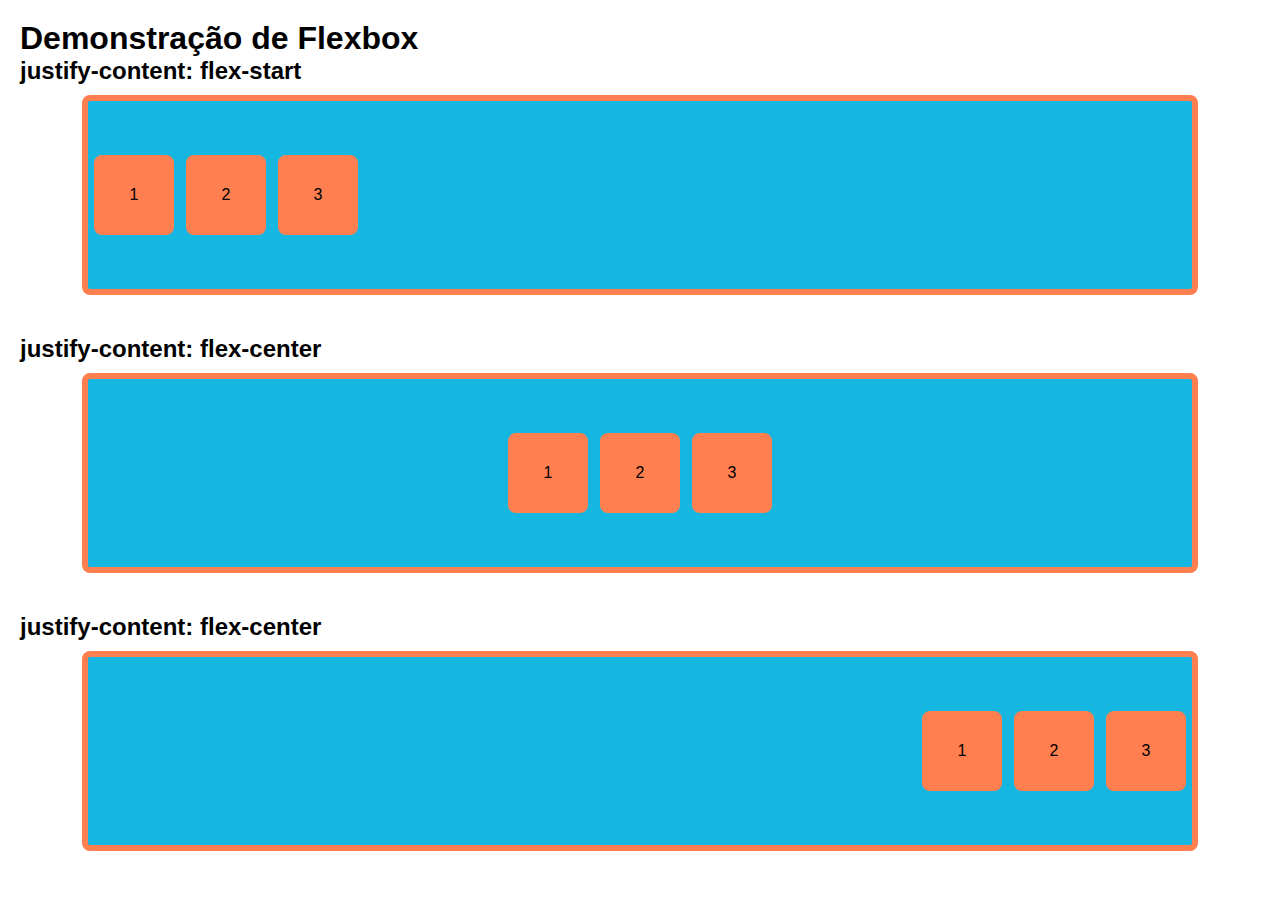
<file: index.html>
<!DOCTYPE html>
<html lang="pt-BR">
<head>
    <meta charset="UTF-8">
    <meta name="viewport" content="width=device-width, initial-scale=1.0">
    <title>Aulas HTML</title>
    <link rel="stylesheet" href="assets/styles/index.css">
</head>
<body>
    <h1>Demonstração de Flexbox</h1>
    <section>
        <h2>justify-content: flex-start</h2>

        <div class="flex-container">
            <div class="flex-item">1</div>
            <div class="flex-item">2</div>
            <div class="flex-item">3</div>
        </div>
    </section>

    <section>
        <h2>justify-content: flex-center</h2>

        <div class="flex-container justify-center">
            <div class="flex-item">1</div>
            <div class="flex-item">2</div>
            <div class="flex-item">3</div>
        </div>
    </section>
    <section>
        <h2>justify-content: flex-center</h2>

        <div class="flex-container justify-end">
            <div class="flex-item">1</div>
            <div class="flex-item">2</div>
            <div class="flex-item">3</div>
        </div>
    </section>
</body>
</html>
</file>
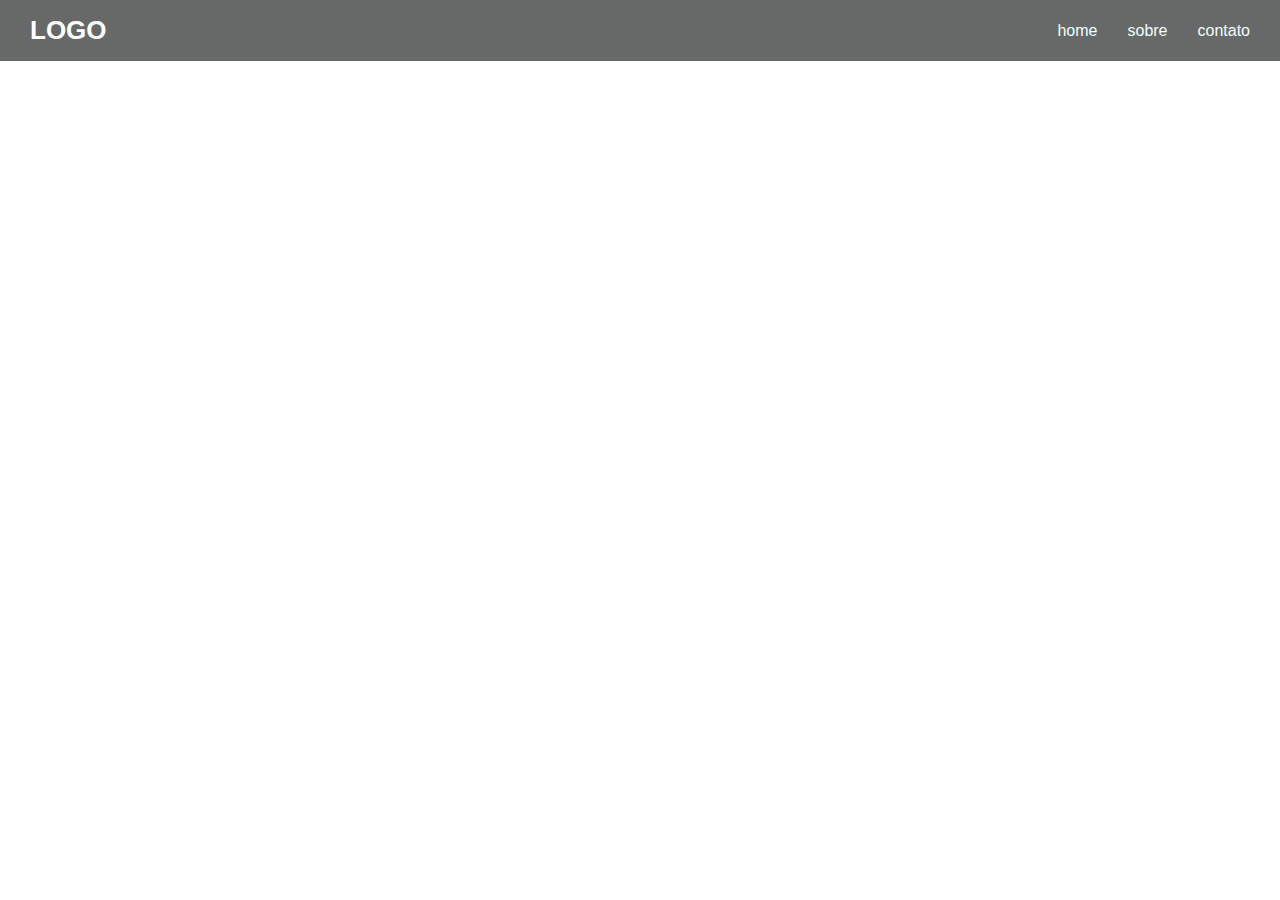
<file: pages/header.html>
<!DOCTYPE html>
<html lang="pt-br">
<head>
    <meta charset="UTF-8">
    <meta name="viewport" content="width=device-width, initial-scale=1.0">
    <title>modelo de <header></header></title>
    <link rel="stylesheet" href="../assets/styles/header.css"/>
</head>
<body>
    <header>
        <div class= "logo">LOGO</div>

        <div class= "menu">
        <a href="#home">home</a>
        <a href="#about">sobre</a>
        <a href="#contact">contato</a>
        </div>
    </header>
</body>
</html>
</file>
<file: assets/styles/index.css>
*{
    margin: 0;
    padding: 0;
    box-sizing: border-box;

}

body {
    font-family: 'Lucida Sans', 'Lucida Sans Regular', 'Lucida Grande', 'Lucida Sans Unicode', Geneva, Verdana, sans-serif;
    padding: 20px;
}

section {
    margin-bottom: 40px;
}

h2 {
    margin-bottom: 10px;
}

.flex-container {
    width: 90%;
    height: 200px;
    background-color: rgb(21, 182, 223);
    margin: 0 auto 20px;
    border-radius: 8px;
    border: 6px solid coral;
    display: flex;
    justify-content: flex-start;
    align-items: center;
}

.flex-item {
    width: 80px;
    height: 80px;
    background-color: coral;
    border: 2px solid coral;
    margin: 6px;
    border-radius: 8px;
    display: flex;
    justify-content: center;
    align-items: center;

}

.justify-center {
    justify-content: center;
}

.justify-end {
    justify-content: flex-end;
}
</file>
<file: assets/styles/header.css>
* {
    margin: 0;
    padding: 0;
    box-sizing: border-box;
}

body {
    font-family: Arial, Helvetica, sans-serif;
}

header {
    background-color: rgb(103, 105, 105);
    color: white;
    display: flex;
    padding: 15px 30px;
    justify-content: space-between;
    align-items: center;
}

.logo {
    font-size: 26px;
    font-weight: bold;

}

.menu {
    display: flex;
    gap: 30px;
}

.menu a {
    color: azure;
    text-decoration: none;
    font-size: 16px;
}

.menu a:hover {
    color: rgb(228, 47, 15);
}
</file>
